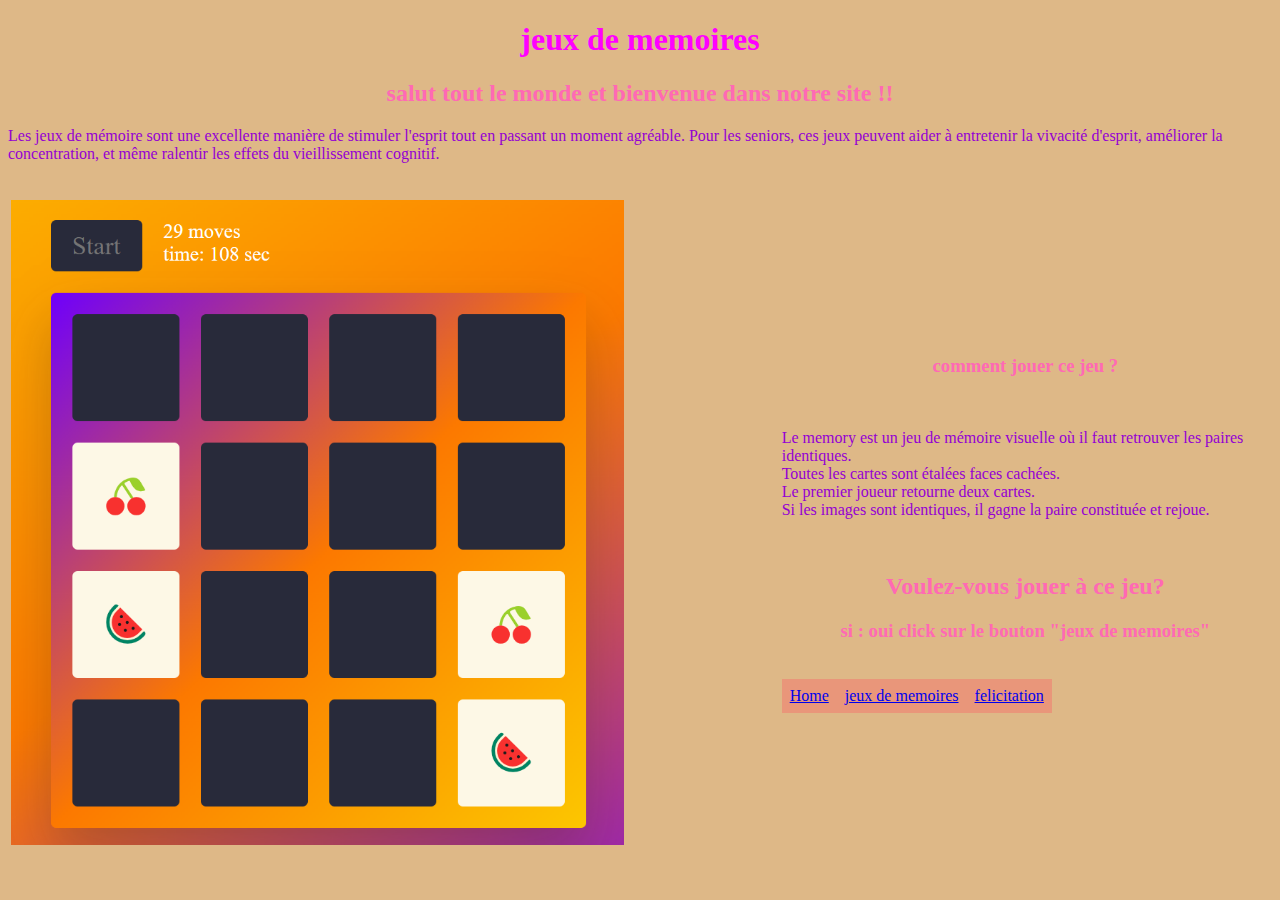
<file: page1.html>
<!DOCTYPE html>
<html lang="en">
<head>
    <link rel="stylesheet" href="index.css">
    <meta charset="UTF-8">
    <meta name="viewport" content="width=device-width, initial-scale=1.0">
    <title>jeu de memoire</title>
</head>
<body>
     
    <h1>jeux de memoires</h1>
    <h2>salut tout le monde et bienvenue dans notre site !! </h2>
<p>Les jeux de mémoire sont une excellente manière de stimuler l'esprit tout en passant un moment agréable.
     Pour les seniors, ces jeux peuvent aider à entretenir la vivacité d'esprit, 
     améliorer la concentration, et même ralentir les effets du vieillissement cognitif.</p>
     <br>
     <table><tr><td>
     <img src="jeux de memoires.png" alt="jeux de memoires" class="image1">
     </td><td>
     <h3>comment jouer ce jeu ?</h3>
     <br>
     <p>Le memory est un jeu de mémoire visuelle où il faut retrouver les paires identiques.
        <br>
         Toutes les cartes sont étalées faces cachées.
         <br>
          Le premier joueur retourne deux cartes.<br>
         Si les images sont identiques, il gagne la paire constituée et rejoue.</p>
       <br>
     <h2> Voulez-vous jouer à ce jeu?</h4>
<h3>si : oui click sur le bouton "jeux de memoires" </h3>
<br>
<ul>
    <li><a href="page1.html">Home</a></li>
    <li><a href="index.html">jeux de memoires</a></li>
    <li><a href="page3.html">felicitation</a></li>
  </ul>
</td>
</tr>
</table>


</body>
</html>
</file>
<file: index.css>
ul {;
    list-style-type: none;
    margin: 0;
    padding: 0;
    overflow: hidden;
      
  }
  
  li {
    float: left;
  }
  
  li a {
    display: block;
    padding: 8px;
    background-color: darksalmon;
  }
  body{background-color: burlywood;}
  h1{text-align: center; color: fuchsia;}
  h2{text-align: center; color: hotpink;}
  .image1{height: 80%; width: 80%;}
  h3{text-align: center;color: hotpink;}
  h4{text-align: center;color: rgb(233, 122, 203);}
  p{color: darkviolet;}
</file>
